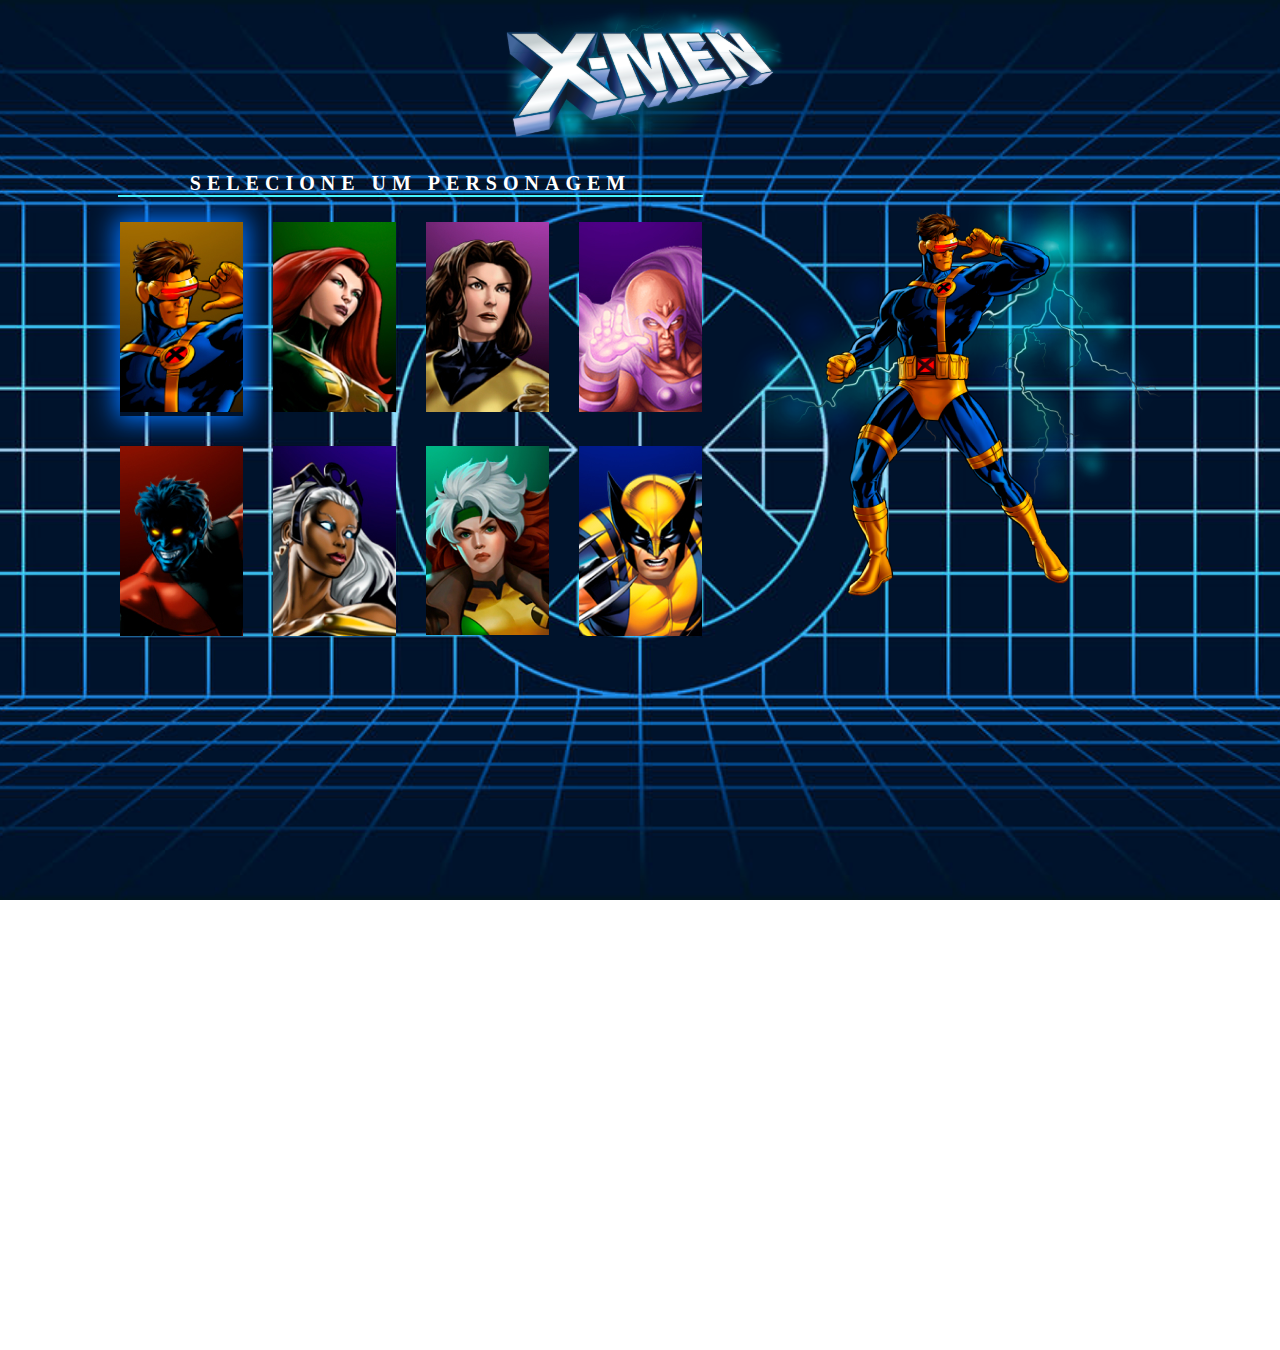
<file: index.html>
<!DOCTYPE html>
<html lang="pt-BR">
<head>
   
    <meta charset="UTF-8">
    <meta http-equiv="X-UA-Compatible" content="IE=edge">
    <meta name="viewport" content="width=device-width, initial-scale=1.0">
    <link rel="preconnect" href="https://fonts.googleapis.com">
    <link rel="preconnect" href="https://fonts.gstatic.com" crossorigin>
    <link href="https://fonts.googleapis.com/css2?family=Petit+Formal+Script&display=swap" rel="stylesheet">
    <link rel="stylesheet" href="./css.css">
    <link rel="stylesheet" href="./estilos.css">
    <link rel="stylesheet" href="./responsivo.css">

    <title>Projeto Gemêos</title>
</head>
<body >
    <header class="cabecalho">
        <img src="imagens/logo.svg" alt="X-men">
    </header>
    <main class="selecao-de-personagens">
        <section class="personagens">
            <h1 class="titulo"> Selecione um Personagem </h1>
            <ul style="list-style: none;" class="lista-de-personagens">
                <li class="personagem selecionado" id="ciclope" data-name="Ciclope" data-descricao="Também conhecido como Scott Summers, Ciclope é um membro dos X-Men com o poder de emitir rajadas ópticas de alta intensidade através de seus olhos. Ele é conhecido por sua liderança e devoção aos ideais dos X-Men.">
                    <img src="imagens/card-ciclope.jpg" alt="ciclope">
                
                </li>
                <li class="personagem" id="jean-grey" data-name="Jean Grey" data-descricao="Jean Grey é uma poderosa mutante telepata e telecinética. Ela é uma das integrantes originais dos X-Men e possui uma personalidade gentil e compassiva. Jean também é hospedeira da entidade cósmica conhecida como Fênix, que amplifica seus poderes.">
                    <img src="imagens/card-jean-grey.jpg" alt="jean grey" >

                </li>
                <li class="personagem" id="lince-negra" data-name="Lince Negra" data-descricao="Kitty Pryde, também chamada de Lince Negra, tem a habilidade de atravessar objetos sólidos e se tornar intangível. Ela é uma das mais jovens membros dos X-Men e é conhecida por sua inteligência e habilidades táticas.">
                    <img 
                        src="imagens/card-lince-negra.jpg" 
                        alt="lince negra" 
                    >

                </li>
                <li class="personagem" id="magneto" data-name="Magneto" data-descricao="Conhecido como Erik Lensherr, Magneto é um poderoso mutante com o controle sobre campos magnéticos. Ele acredita que os mutantes são superiores e luta pelos direitos e pela supremacia mutante, muitas vezes entrando em conflito com os X-Men.">
                    <img 
                        src="imagens/card-magneto.jpg" 
                        alt="magneto"
                    >

                </li>
                <li class="personagem" id="noturno" data-name="Noturno" data-descricao="Kurt Wagner, conhecido como Noturno, é um mutante com habilidades acrobáticas e o poder de se teletransportar. Além disso, ele possui uma aparência distintiva, com pele azul, olhos amarelos e uma cauda preênsil. Noturno é conhecido por sua fé religiosa e por sua personalidade amigável.">
                    <img 
                        src="imagens/card-noturno.jpg" 
                        alt="noturno" 
                    >

                </li>
                <li class="personagem" id="tempestade" data-name="Tempestade" data-descricao="Ororo Munroe, também conhecida como Tempestade, possui o poder de manipular o clima e os elementos naturais. Ela pode criar tempestades, controlar o vento e até mesmo gerar raios. Tempestade é uma líder forte e uma combatente habilidosa.">
                    <img 
                        src="imagens/card-tempestade.jpg" 
                        alt="tempestade" 
                    >

                </li>
                <li class="personagem" id="vampira" data-name="Vampira" data-descricao="O nome verdadeiro de Vampira é Anna Marie. Ela tem o poder de absorver a força vital e os poderes de outras pessoas por meio do contato físico. Esse poder a coloca em conflito constante, já que ela deve ter cuidado para não absorver completamente a energia vital de outra pessoa.">
                    <img 
                        src="imagens/card-vampira.jpg" 
                        alt="vampira" 
                    >

                </li>
                <li class="personagem" id="wolverine" data-name="Wolverine" data-descricao=" O nome verdadeiro de Wolverine é Logan. Ele possui um fator de cura regenerativo, sentidos aguçados e garras retráteis de adamantium em suas mãos. Wolverine é um lutador formidável e possui um passado misterioso e violento. Ele é conhecido por sua natureza durona e propensão ao combate.">
                    <img src="imagens/card-wolverine.jpg" alt="wolverine" >

                </li>
            </ul>
        </section>
        <section class="personagem-selecionado">
            <img class="personagem-grande" src="imagens/card-ciclope.png" alt="Personagem Selecionado">
            
            <div class="informacoes-personagem">
                <h2 class="nome-personagem" id="nome-personagem">
                    
                </h2>
                <p class="descricao-personagem" id="descricao-personagem">
                    
                </p>
        </section>
    </main>
    <script src="./js/index.js"></script>
</body>
</html>
</file>
<file: css.css>
*{
    margin: 0;
    padding: 0;
    box-sizing: border-box;
}
</file>
<file: estilos.css>
body{
    font-family:"Oxanium",cursive ;
    color: #ffffff;
}
body::before{
    content: "";
    background-image: url(./imagens/bg-desktop.jpg);
    background-repeat: no-repeat;
    background-size: cover;
    background-position: center;    
    width: 100%;
    min-height: 150%;
    background-attachment: fixed;
    position: absolute;
    z-index: -1;
}
.cabecalho{
    display:flex;
    justify-content: center;
    margin-bottom: 20px;
}
.selecao-de-personagens{
    display: flex;
    gap: 30px;
    align-items: center;
    min-height: calc(100vh-152px);
    justify-content: center;
}
.selecao-de-personagens .lista-de-personagens{
    display: flex;
    flex-wrap: wrap;
    gap: 30px;
    justify-content: center;
}
.selecao-de-personagens .personagens{

    display: flex;
    flex-direction: column;
    align-items:center ;
    max-width: 585px;
    gap: 25px;

}
.selecao-de-personagens .personagens .titulo{
    font-size: 20px;
    letter-spacing: 0.3em;
    text-transform: uppercase;
    border-bottom:2px solid #47f4ff;
    width: 100%;
    text-align: center;
}
.selecao-de-personagens .personagens .titulo .img{
    width: 100%;
    height: 100%;
}
.lista-de-personagens .personagem.selecionado{
    box-shadow: 0px 0px 24px 5px #0271f7;
}
.personagem-selecionado{
    text-align: center;
    max-height: 530px;
}
.lista-de-personagens .personagem-grande{
    width: 430px;
    height:430px;
}
.lista-de-personagens .nome-personagem{
    letter-spacing: 4px;
    text-transform: uppercase;
    border-bottom:2px solid #47f4ff;
}
.personagem-selecionado .descicao-personagem{
    font-size: 16px;
    line-height: 22px;
    text-align: center;
    text-transform: uppercase;
    margin-top: 20px;
    width: 420px;
}
</file>
<file: responsivo.css>
@media (max-width: 1120px) {
    .cabecalho .logo{
        max-width: 190px;
    }

    .selecao-de-personagens{
        flex-direction:column-reverse;
        max-width: 430px;
        margin: 0 auto;
        
    }
    .selecao-de-personagens .personagens{
        margin-top: 37px;
    }
    .selecao-de-personagens .personagens .titulo{
        font-size: 15px;
    }

    .selecao-de-personagens .lista-de-personagens{
        gap:9px;
    }
    .selecao-de-personagens .personagem img{
        width: 80px;
    }
    .personagem-selecionado .personagem-grande{
        width: 350px;
        height: 350px;
    }
    .personagem-selecionado .descricao-personagem{
        width: 80%;
        font-size: 16px;
        margin: 20px auto;
    }
}
</file>
